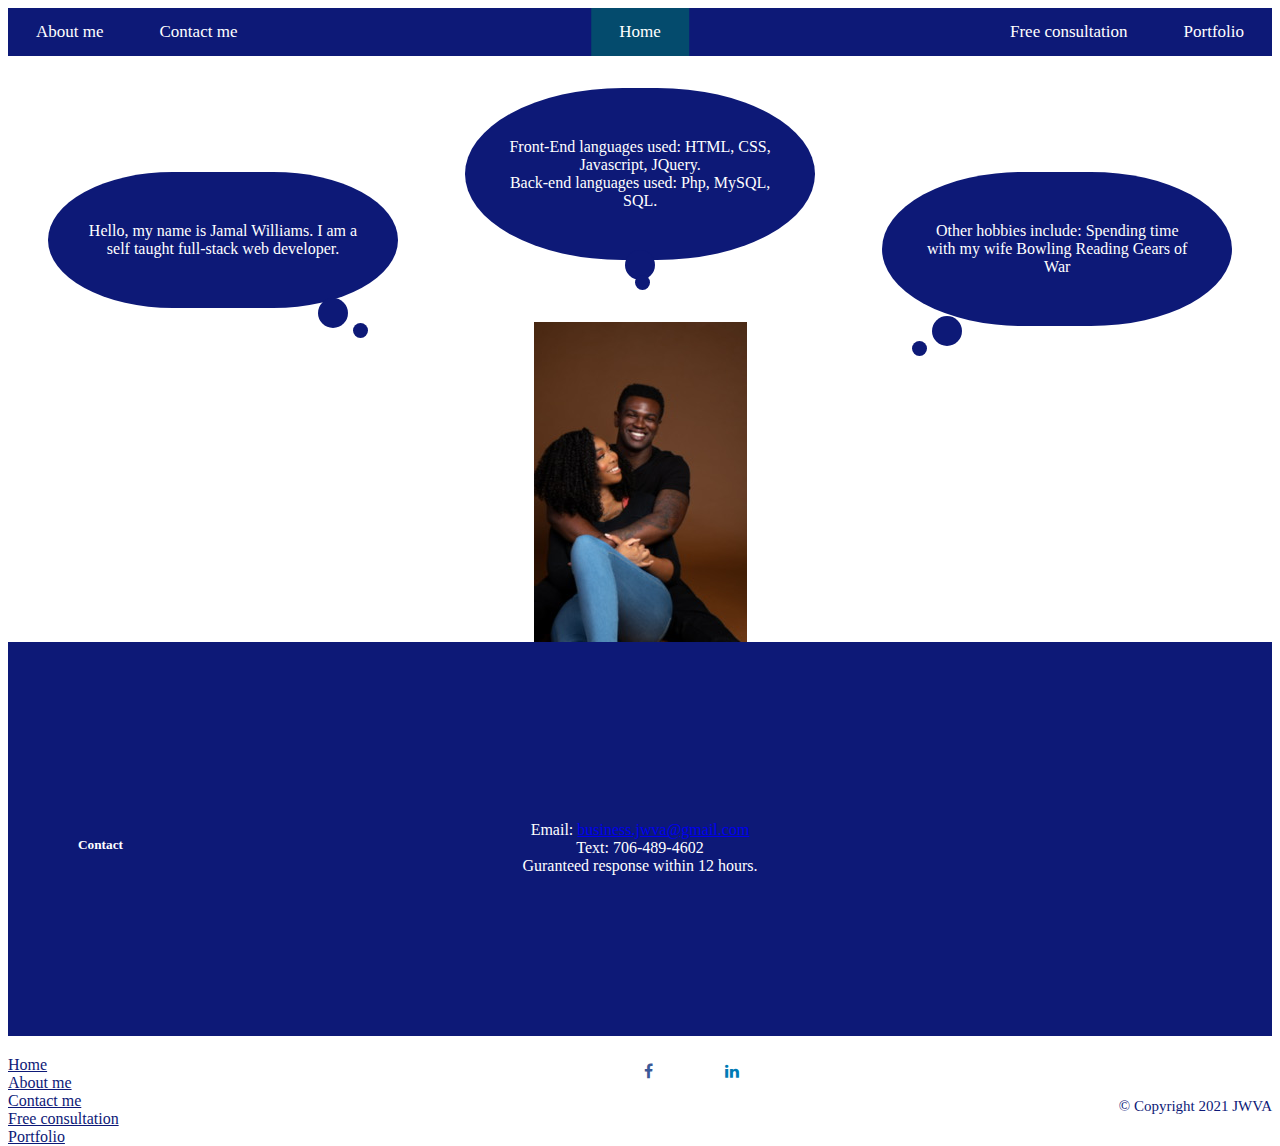
<file: AboutW.html>
<!DOCTYPE html>
<html lang="en">
	<head>
		<meta charset="utf-8" name ="viewport"
 		content="width=device-width, initial-
 		scale=1">
 		<title>Jamalwows</title>
 		<link rel="stylesheet" type="text/css" href="styles.css">
    <script src="script.js">
    </script>
 	</head>

 <body>







<!-- Top navigation -->
<div class="topnav">

  <!-- Centered link -->
  <div class="topnav-centered">
    <a href="index.html#home" id="home" class="active">Home</a>
  </div>

  <!-- Left-aligned links (default) -->
  <a href="#about">About me</a>
  <a href="#contactme">Contact me</a>

  <!-- Right-aligned links -->
  <div class="topnav-right">
    <a href="https://forms.gle/tqAKfhdsKxvcmemp8" target="_blank"
    >Free consultation</a>
    <a href="index.html#work">Portfolio</a>
  </div>

</div>


<div class="thoughts">

<blockquote class=> <p class="oval-thought"> Hello, my name is Jamal Williams. I am a self taught full-stack web developer. </p> </blockquote>


<blockquote class=> <p class="oval-thought1"> Front-End languages used: HTML, CSS, Javascript, JQuery. <br> Back-end languages used: Php, MySQL, SQL. </p> </blockquote>


<blockquote class=> <p class="oval-thought2"> Other hobbies include:
    Spending time with my wife
    Bowling
    Reading
    Gears of War

 </p> </blockquote>

</div>

<div> 


<img src="dsc_6631.JPG" alt="photo-of-me" class="baepic">
</div>

  <div class="contact">

      <h5 id="contactme">Contact </h5>

    <div class="info">

      <p> Email: <a href="mailto:business.jwva@gmail.com">business.jwva@gmail.com
            </a>
  
        <br> Text: 706-489-4602 
        <br> Guranteed response within 12 hours. 
      </p>
    </div>
  </div>


<div class="footerdiv">
  <footer>
<div class=footernav>

<a href="index.html#home">Home</a>
<a href="AboutW.html">About me</a>
<a href="mailto:business.jwva@gmail.com">Contact me</a>
<a href="https://forms.gle/tqAKfhdsKxvcmemp8" target="_blank"
    >Free consultation</a>
<a href="index.html#work">Portfolio</a>

 </div>







<div class="sociallinks">


<!-- Add icon library -->
<link rel="stylesheet" href="https://cdnjs.cloudflare.com/ajax/libs/font-awesome/4.7.0/css/font-awesome.min.css">

<!-- Add font awesome icons -->
<a href="https://www.facebook.com/JamalsWorld04" target="_blank" class="fa fa-facebook"></a>
<a href="https://www.linkedin.com/in/jamal-williamsworld/" target="_blank" class="fa fa-linkedin"></a>





<p class="copyright"><span>&#169;</span> Copyright 2021 JWVA </p>

</div>
</div>

</footer>
</file>
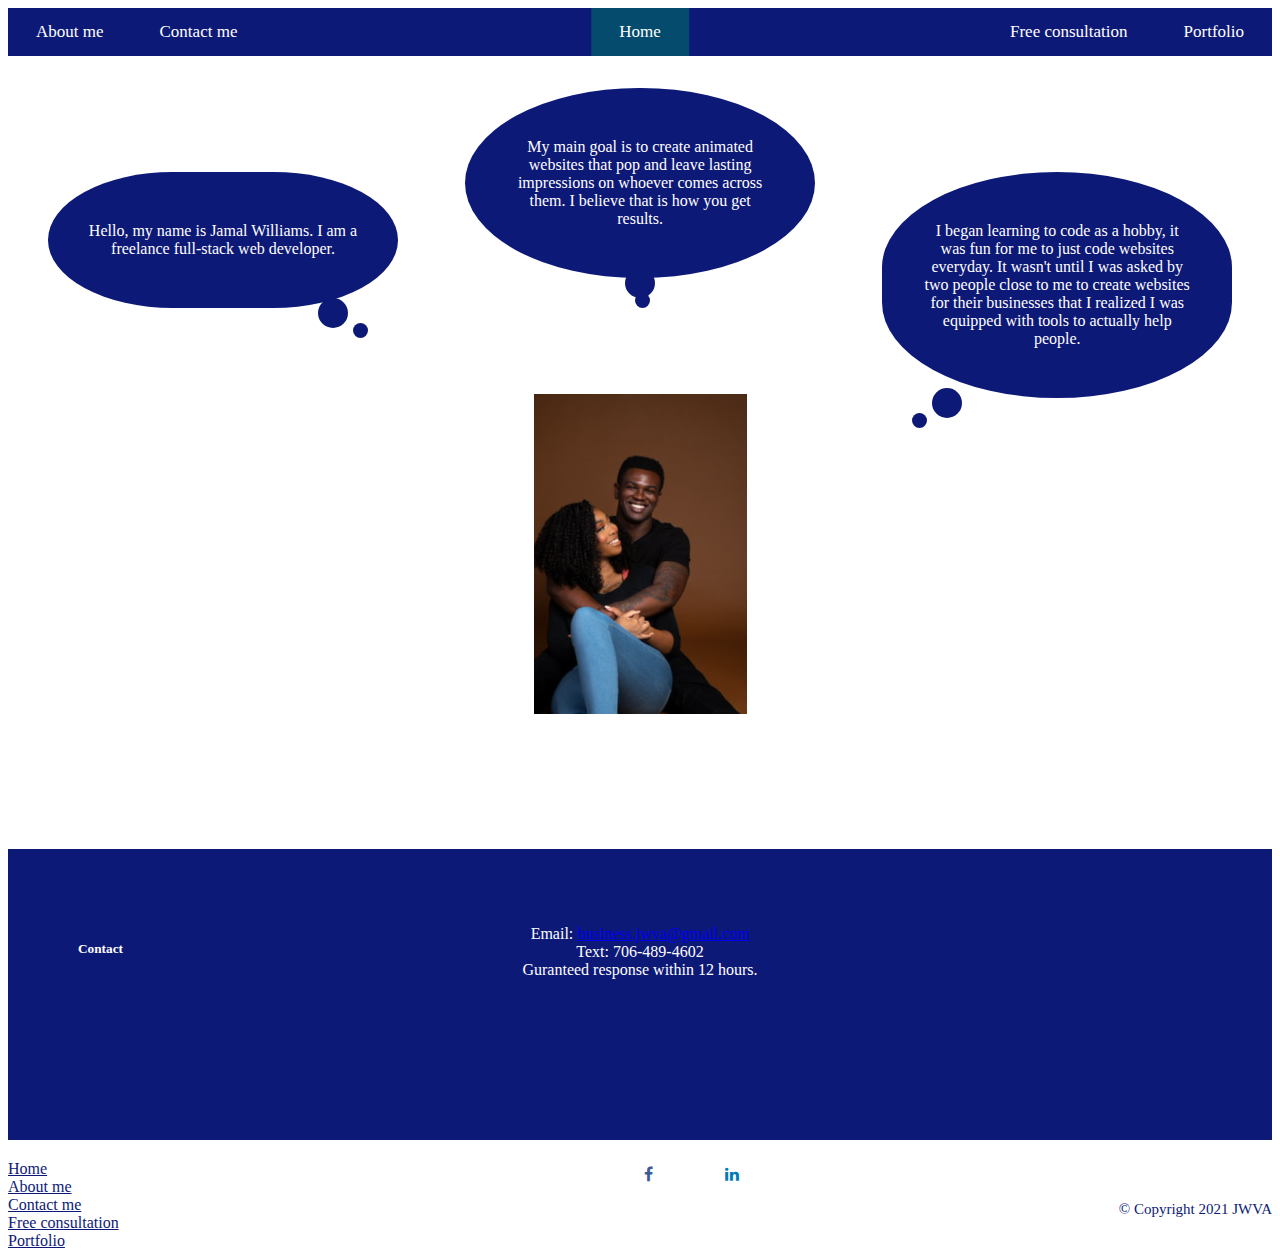
<file: JamalsWorld/AboutW.html>
<!DOCTYPE html>
<html lang="en">
	<head>
		<meta charset="utf-8" name ="viewport"
 		content="width=device-width, initial-
 		scale=1">
 		<title>About freelance fullstack developer - Jamal's World of Websites</title>
 		<link rel="stylesheet" href="styles.css">
 	</head>

 <body>







<!-- Top navigation -->
<div class="topnav">

  <!-- Centered link -->
  <div class="topnav-centered">
    <a href="index.html" id="home" class="active">Home</a>
  </div>

  <!-- Left-aligned links (default) -->
  <a href="AboutW.html">About me</a>
  <a href="#contactme">Contact me</a>

  <!-- Right-aligned links -->
  <div class="topnav-right">
    <a href="https://forms.gle/tqAKfhdsKxvcmemp8" target="_blank"
    >Free consultation</a>
    <a href="index.html#work">Portfolio</a>
  </div>

</div>


<div class="thoughts">

<blockquote class=> <p class="oval-thought"> Hello, my name is Jamal Williams. I am a freelance full-stack web developer. </p> </blockquote>


<blockquote class=> <p class="oval-thought1"> My main goal is to create animated websites that pop and leave lasting impressions on whoever comes across them. I believe that is how you get results. </p> </blockquote>


<blockquote class=> <p class="oval-thought2"> I began learning to code as a hobby, it was fun for me to just code websites everyday. It wasn't until I was asked by two people close to me to create websites for their businesses that I realized I was equipped with tools to actually help people.

 </p> </blockquote>

</div>

<div> 


<img src="Meandbaby.JPG" alt="photo-of-me" class="baepic">
</div>

  <div class="contact">

      <h5 id="contactme">Contact </h5>

    <div class="info">

      <p> Email: <a href="mailto:business.jwva@gmail.com">business.jwva@gmail.com
            </a>
  
        <br> Text: 706-489-4602 
        <br> Guranteed response within 12 hours. 
      </p>
    </div>
  </div>


<div class="footerdiv">
  <footer>
<div class=footernav>

<a href="index.html">Home</a>
<a href="AboutW.html">About me</a>
<a href="index.html#contactme">Contact me</a>
<a href="https://forms.gle/tqAKfhdsKxvcmemp8" target="_blank"
    >Free consultation</a>
<a href="index.html#work">Portfolio</a>

 </div>







<div class="sociallinks">


<!-- Add icon library -->
<link rel="stylesheet" href="https://cdnjs.cloudflare.com/ajax/libs/font-awesome/4.7.0/css/font-awesome.min.css">

<!-- Add font awesome icons -->
<a href="https://www.facebook.com/JamalsWorld04" target="_blank" class="fa fa-facebook"></a>
<a href="https://www.linkedin.com/in/jamal-williamsworld/" target="_blank" class="fa fa-linkedin"></a>





<p class="copyright"><span>&#169;</span> Copyright 2021 JWVA </p>

</div>
</div>

</footer>

</div>
</body>
</html>
</file>
<file: styles.css>
body {
  font-family: lucida sans unicode;
}

html {
  scroll-behavior: smooth;
}


.header-grid {
	display: grid;
	grid-template-columns: 40% 15% 45%;
	background-color: #0D1977;
	color: white;
	padding-bottom: 25px;

}

.container2 {
  grid-template-columns: 50% 50%;
}

.intro-grid{
	display: grid;
	grid-template-columns: 45% 55% ;
}

@media screen and (max-width: 700px) {
	.intro-grid {
		display: block;
		margin-bottom: 48rem;
	}
}



.tabp {
  color: #0D1977;
}


/* Style Tab */
.tab {
  float: left;
  border: 1px solid black;
  background-color: #0D1977;
  width: 30%;
  height: 300px;
}



/* Style the buttons inside the tab */
.tab button {
  display: block;
  background-color: inherit;
  color: white;
  padding: 22px 16px;
  width: 100%;
  border: none;
  outline: none;
  text-align: left;
  cursor: pointer;
  font-size: 17px;
}

/* Change background color of buttons on hover */
.tab button:hover {
  background-color: #044B6D;
}

/* Create an active/current "tab button" class */
.tab button.active {
  background-color: #044B6D;
}

/* Style the tab content */
.tabcontent {
  float: left;
  padding: 0px 12px;

  width: 50%;
  border-left: none;
  height: 300px;
  display: none;
  color: #044B6D;
}


/* Clear floats after the tab */
.clearfix::after {
  content: "";
  clear: both;
  display: ;
}





.who {
	margin-top: 7rem;
	padding-right: 2rem;


}

/* Add a black background color to the top navigation */
.topnav {
  position: relative;
  background-color: #0D1977;
  overflow: hidden;
}

/* Style the links inside the navigation bar */
.topnav a {
  float: left;
  color: white;
  text-align: center;
  padding: 14px 28px;
  text-decoration: none;
  font-size: 17px;
  position: sticky;
}

/* Change the color of links on hover */
.topnav a:hover {
  background-color: #044B6D;
  color: white;
}

/* Add a color to the active/current link */
.topnav a.active {
  background-color: #044B6D;
  color: white;
}


/* Centered section inside the top navigation */
.topnav-centered a {
  float: none;
  position: absolute;
  top: 50%;
  left: 50%;
  transform: translate(-50%, -50%);
}

/* Right-aligned section inside the top navigation */
.topnav-right {
  float: right;
}

/* Responsive navigation menu - display links on top of each other instead of next to each other (for mobile devices) */
@media screen and (max-width: 600px) {
  .topnav a, .topnav-right {
    float: none;
    display: block;
  }

  .topnav-centered a {
    position: relative;
    top: 0;
    left: 0;
    transform: none;
  }
}


/* The sticky class is added to the navbar with JS when it reaches its scroll position */
.sticky {
  position: fixed;
  top: 0;
  width: 100%;
}

/* Add some top padding to the page content to prevent sudden quick movement (as the navigation bar gets a new position at the top of the page (position:fixed and top:0) */
.sticky + .content {
  padding-top: 60px;
}


@media screen and (max-width: 600px) {
  .header-grid {
    display: block;
  }
}



.button {
  background-color: #008A00;
  border: none;
  color: white;
  padding: 10px 20px;
  text-align: center;
  text-decoration: none;
  display: inline-block;
  margin: 4px 2px;
  cursor: pointer;
  border-radius: 16px;
  box-shadow: 0 9px #999;
  font-size: 24px;
}

.buttonh {
  background-color: #008A00;
  border: none;
  color: white;
  padding: 10px 20px;
  text-align: center;
  text-decoration: none;
  display: inline-block;
  margin: 4px 2px;
  cursor: pointer;
  border-radius: 16px;
  margin-top: 1px;
  transition: all 0.5s;
  font-size: 24px;
  box-shadow: 0 9px #999;
}

.buttonh span {
	cursor: pointer;
	display: inline-block;
	transition: 0.5s;
	position: relative;
}

.buttonh span:after {
	content: '\00bb';
	position: absolute;
	opacity: 0;
	top: 0;
	right: -20px;
	transition: 0.5s;
}

.buttonh:hover span {
	padding-right: 25px;
}

.buttonh:hover span:after {
	opacity: 1;
	right: 0;
}

.whatIdo {
	margin-bottom: 1px;
  margin-top: 6rem;
  text-align: center;
}



.contactbutton {
	margin-left: 3rem;
	margin-top: 10px;
}

.button:hover {background-color: #005200}

.buttonh:hover {background-color: #005200}

.button1:hover {background-color: #0D1977}

.button:active {
  background-color: #005200;
  box-shadow: 0 5px #666;
  transform: translateY(4px);
}

.buttonh:active {
  background-color: #005200;
  box-shadow: 0 5px #666;
  transform: translateY(4px);
}

.button1:active {
  background-color: #0D1977;
  box-shadow: 0 5px #666;
  transform: translateY(4px);
}

.ComputerPic {
	height: auto;
	width: 100%;
	max-width: 150px;
	padding: 15px;
	opacity: 50%;
	transition:opacity 0.8s
}

.ComputerPic:hover {
	opacity:100%;
	transition:opacity 0.5s
}

.TabletPic {
	height: auto;
	width: 100%;
	max-width: 150px;
	padding: 15px;
	opacity: 50%;
	transition:opacity 0.8s
}

.TabletPic:hover {
	opacity:100%;
	transition:opacity 0.5s
}

.PhonePic {
	height: auto;
	width: 100%;
	max-width: 150px;
	padding: 15px;
	opacity: 50%;
	transition:opacity 0.8s
}

.PhonePic:hover {
	opacity:100%;
	transition:opacity 0.5s
}

.welcome {
	margin-left: 1rem;
  margin-top: 5rem;
  text-align: center;

}


.what {
	margin-left: 7rem;
}

.contactinfo {
	margin-right: 200px;
}

.description {
	border: 1px solid black;
	
}


.contact {
	background-color: #0D1977;
  background-size: cover;
	color: white;
	padding: 70px;
  display: grid;
}

#myDIV {
	overflow: scroll;
	width: 100%;
}

.mySlides {
  height: auto;
  max-width: 50%;
}

.footernav {
	padding-top: 20px;
	margin-bottom: 2px;
  color: #0D1977;
}

.footernav a {
  display: block;
  color: #0D1977;

}

.sociallinks {
	text-align: center;
	margin-top: -100px;
  margin-left: 100px;

}

.copyright {
	text-align: right;
	margin-top: -30px;
	margin-bottom: 10px;
  color: #0D1977;
  font-size: 15px;
}

.fa-facebook {
  background: white;
  color: #3B5998;
}

.fa-linkedin {
  background: white;
  color: #007bb5;
}

.fa {
  padding: 15px;
  font-size: 30px;
  width: 50px;
  height: 50px;
  text-decoration: none;
  margin-top: 0px;
  border-radius: 50%;
  border:;

}

.fa-linkedin:hover {
  opacity: 0.7;
  background: #007bb5;
  color: white;

}

.fa-facebook:hover {
  opacity: 0.7;
  background: #3B5998;
  color: white;

}

@media screen and (max-width: 600px) {
  .footerdiv {
    display: block;
  }
}

#contactme {
  margin-top: 125px;
}

.info {
  text-align: center;
  margin-top:-70px;
  margin-bottom: 75px;
}

.links {
  color: white;
}

#work {
  color: #0D1977;
}

.portshift {
  text-align: center;
  margin-left: 15.3rem;
}


.workback {
  margin: 50px;
}

.logoimg {
  margin-left: -8px;
  margin-top: 5px;
}

.logomid {
  height: 300px;
  width: 300px;
}

.baepic {
  height: auto;
  max-width: 100%;
  display: block;
  margin-left: auto;
  margin-right: auto;
  margin-top: -100px;
  
}

.oval-thought {
  position:relative;
  width:270px;
  height: auto;
  max-width: 100%;
  padding:50px 40px;
  margin:1em auto 80px;
  text-align:center;
  color:#fff;
  background:#0D1977;
  /* css3 */
  background:-webkit-gradient(linear, 0 0, 0 100%, from(#2e88c4), to(#075698));
  background:-moz-linear-gradient(#2e88c4, #075698);
  background:-o-linear-gradient(#2e88c4, #075698);
  background:linear-gradient(#2e88c4, #075698);
  /*s
  NOTES:
  -webkit-border-radius:220px 120px; // produces oval in safari 4 and chrome 4
  -webkit-border-radius:220px / 120px; // produces oval in chrome 4 (again!) but not supported in safari 4
  Not correct application of the current spec, therefore, using longhand to avoid future problems with webkit corrects this
  */
  -webkit-border-top-left-radius:220px 120px;
  -webkit-border-top-right-radius:220px 120px;
  -webkit-border-bottom-right-radius:220px 120px;
  -webkit-border-bottom-left-radius:220px 120px;
  -moz-border-radius:220px / 120px;
  border-radius:220px / 120px;
}

.oval-thought1 {
  position:relative;
  width:270px;
  height: auto;
  max-width: 100%;
  padding:50px 40px;
  margin:1em auto 80px;
  text-align:center;
  color:#fff;
  background:#0D1977;
  /* css3 */
  background:-webkit-gradient(linear, 0 0, 0 100%, from(#2e88c4), to(#075698));
  background:-moz-linear-gradient(#2e88c4, #075698);
  background:-o-linear-gradient(#2e88c4, #075698);
  background:linear-gradient(#2e88c4, #075698);
  /*
  NOTES:
  -webkit-border-radius:220px 120px; // produces oval in safari 4 and chrome 4
  -webkit-border-radius:220px / 120px; // produces oval in chrome 4 (again!) but not supported in safari 4
  Not correct application of the current spec, therefore, using longhand to avoid future problems with webkit corrects this
  */
  -webkit-border-top-left-radius:220px 120px;
  -webkit-border-top-right-radius:220px 120px;
  -webkit-border-bottom-right-radius:220px 120px;
  -webkit-border-bottom-left-radius:220px 120px;
  -moz-border-radius:220px / 120px;
  border-radius:220px / 120px;
}


.oval-thought2 {
  position:relative;
  width:270px;
  height: auto;
  max-width: 100%;
  padding:50px 40px;
  margin:1em auto 80px;
  text-align:center;
  color:#fff;
  background:#0D1977;
  /* css3 */
  background:-webkit-gradient(linear, 0 0, 0 100%, from(#2e88c4), to(#075698));
  background:-moz-linear-gradient(#2e88c4, #075698);
  background:-o-linear-gradient(#2e88c4, #075698);
  background:linear-gradient(#2e88c4, #075698);
  /*
  NOTES:
  -webkit-border-radius:220px 120px; // produces oval in safari 4 and chrome 4
  -webkit-border-radius:220px / 120px; // produces oval in chrome 4 (again!) but not supported in safari 4
  Not correct application of the current spec, therefore, using longhand to avoid future problems with webkit corrects this
  */
  -webkit-border-top-left-radius:220px 120px;
  -webkit-border-top-right-radius:220px 120px;
  -webkit-border-bottom-right-radius:220px 120px;
  -webkit-border-bottom-left-radius:220px 120px;
  -moz-border-radius:220px / 120px;
  border-radius:220px / 120px;

}

.oval-thought, .oval-thought1 , .oval-thought2  {
  font-size:1em;
  background: #0D1977;
}

.oval-thought, .oval-thought2 {
  margin-top: 100px;
}

/* creates the larger circle */
.oval-thought:before {
  content:"";
  position:absolute;
  bottom:-20px;
  right: 50px;
  width:30px;
  height:30px;
  background:#0D1977;
  /* css3 */
  -webkit-border-radius:30px;
  -moz-border-radius:30px;
  border-radius:30px;
}

.oval-thought1:before {
  content:"";
  position:absolute;
  bottom:-20px;
  right:160px;
  width:30px;
  height:30px;
  background:#0D1977;
  /* css3 */
  -webkit-border-radius:30px;
  -moz-border-radius:30px;
  border-radius:30px;
}

.oval-thought2:before {
  content:"";
  position:absolute;
  bottom:-20px;
  left:50px;
  width:30px;
  height:30px;
  background:#0D1977;
  /* css3 */
  -webkit-border-radius:30px;
  -moz-border-radius:30px;
  border-radius:30px;
}

/* creates the smaller circle */
.oval-thought:after {
  content:"";
  position:absolute;
  bottom:-30px;
  right:30px;
  width:15px;
  height:15px;
  background:#0D1977;
  /* css3 */
  -webkit-border-radius:15px;
  -moz-border-radius:15px;
  border-radius:15px;
}

.oval-thought1:after {
   content:"";
  position:absolute;
  bottom:-30px;
  left: 170px;
  width:15px;
  height:15px;
  background:#0D1977;
  /* css3 */
  -webkit-border-radius:15px;
  -moz-border-radius:15px;
  border-radius:15px;
}

.oval-thought2:after {
   content:"";
  position:absolute;
  bottom:-30px;
  left:30px;
  width:15px;
  height:15px;
  background:#0D1977;
  /* css3 */
  -webkit-border-radius:15px;
  -moz-border-radius:15px;
  border-radius:15px;
}

.thoughts {
  display: grid;
  grid-template-columns: 33% 33% 33%;
}

.ctacontact {
  color: white;
  text-decoration: none;
}

.ctacontact1 {
  color: white;
}
</file>
<file: JamalsWorld/styles.css>
body {
  font-family: lucida sans unicode;
  font-size: 16px;
}

html {
  scroll-behavior: smooth;
}

.view {
  color: #0D1977;
  padding-left: 60px;
}


.header-grid {
	display: grid;
	grid-template-columns: 40% 15% 45%;
	background-color: #0D1977;
	color: white;
	padding-bottom: 25px;

}

.intro-grid{
	display: grid;
	grid-template-columns: 50% 50%;
  padding-bottom: 25px;
  margin-bottom: 20px;
	
}



.tabp {
  color: #0D1977;
}


/* Style Tab */
.tab {
  float: left;
  border: 1px solid black;
  background-color: #0D1977;
  width: 30%;
  height: 300px;
}



/* Style the buttons inside the tab */
.tab button {
  display: block;
  background-color: inherit;
  color: white;
  padding: 22px 16px;
  width: 100%;
  border: none;
  outline: none;
  text-align: left;
  cursor: pointer;
  font-size: 17px;
}

/* Change background color of buttons on hover */
.tab button:hover {
  background-color: #044B6D;
}

/* Create an active/current "tab button" class */
.tab button.active {
  background-color: #044B6D;
}

/* Style the tab content */
.tabcontent {
  float: left;
  padding: 0px 12px;
  border: 1px solid #ccc;
  width: 50%;
  border-left: none;
  height: 300px;
  display: none;
  color: #044B6D;
  margin-bottom: 100px;
}


/* Clear floats after the tab */
.clearfix::after {
  content: "";
  clear: both;
  display: ;
}



.who {
	margin-top: 7rem;
  margin-left: 5rem;

}

/* Add a black background color to the top navigation */
.topnav {
  position: relative;
  background-color: #0D1977;
  overflow: hidden;
}

/* Style the links inside the navigation bar */
.topnav a {
  float: left;
  color: white;
  text-align: center;
  padding: 14px 28px;
  text-decoration: none;
  font-size: 17px;
  position: sticky;
}

/* Change the color of links on hover */
.topnav a:hover {
  background-color: #044B6D;
  color: white;
}

/* Add a color to the active/current link */
.topnav a.active {
  background-color: #044B6D;
  color: white;
}


/* Centered section inside the top navigation */
.topnav-centered a {
  float: none;
  position: absolute;
  top: 50%;
  left: 50%;
  transform: translate(-50%, -50%);
}

/* Right-aligned section inside the top navigation */
.topnav-right {
  float: right;
}

/* Responsive navigation menu - display links on top of each other instead of next to each other (for mobile devices) */
@media screen and (max-width: 600px) {
  .topnav a, .topnav-right {
    float: none;
    display: block;
  }

  .topnav-centered a {
    position: relative;
    top: 0;
    left: 0;
    transform: none;
  }
}


/* The sticky class is added to the navbar with JS when it reaches its scroll position */
.sticky {
  position: fixed;
  top: 0;
  width: 100%;
}

/* Add some top padding to the page content to prevent sudden quick movement (as the navigation bar gets a new position at the top of the page (position:fixed and top:0) */
.sticky + .content {
  padding-top: 60px;
}


@media screen and (max-width: 600px) {
  .header-grid {
    display: block;
  }
}





@media screen and (max-width: 600px) {
  .intro-grid {
    display: block;
  }
}


.button {
  background-color: #008A00;
  border: none;
  color: white;
  padding: 10px 20px;
  text-align: center;
  text-decoration: none;
  display: inline-block;
  margin: 4px 2px;
  cursor: pointer;
  border-radius: 16px;
  box-shadow: 0 9px #999;
  font-size: 24px;
}

.buttonh {
  background-color: #008A00;
  border: none;
  color: white;
  padding: 10px 20px;
  text-align: center;
  text-decoration: none;
  display: inline-block;
  margin: 4px 2px;
  cursor: pointer;
  border-radius: 16px;
  margin-top: 1px;
  transition: all 0.5s;
  font-size: 24px;
  box-shadow: 0 9px #999;
}

.buttonh span {
	cursor: pointer;
	display: inline-block;
	transition: 0.5s;
	position: relative;
}

.buttonh span:after {
	content: '\00bb';
	position: absolute;
	opacity: 0;
	top: 0;
	right: -20px;
	transition: 0.5s;
}

.buttonh:hover span {
	padding-right: 25px;
}

.buttonh:hover span:after {
	opacity: 1;
	right: 0;
}

.whatIdo {
	margin-bottom: 1px;
  margin-top: 6rem;
  text-align: center;
}



.contactbutton {
	margin-left: 3rem;
	margin-top: 10px;
}

.button:hover {background-color: #005200}

.buttonh:hover {background-color: #005200}

.button1:hover {background-color: #0D1977}

.button:active {
  background-color: #005200;
  box-shadow: 0 5px #666;
  transform: translateY(4px);
}

.buttonh:active {
  background-color: #005200;
  box-shadow: 0 5px #666;
  transform: translateY(4px);
}

.button1:active {
  background-color: #0D1977;
  box-shadow: 0 5px #666;
  transform: translateY(4px);
}

.phonePic {
	height: auto;
  width: 100%;
  max-width: 150px;
	padding: 15px;
	transition:opacity 0.8s
}

.phonePic:hover {
	-ms-transform: scale(2.0); /* IE 9 */
  -webkit-transform: scale(2.0); /* Safari 3-8 */
  transform: scale(2.0); 
}


.tabPic {
  height: auto;
  width: 100%;
  max-width: 150px;
  padding: 15px;
  transition:opacity 0.8s
}

.tabPic:hover {
  -ms-transform: scale(2.5); /* IE 9 */
  -webkit-transform: scale(2.5); /* Safari 3-8 */
  transform: scale(2.5); 
}


.computerPic {
  height: auto;
  width: 100%;
  max-width: 150px;
  padding: 15px;
  transition:opacity 0.8s
}

.computerPic:hover {
  transform: scale(4.0); 
}


.welcome {
	margin-left: 1rem;
  margin-top: 5rem;
  text-align: center;

}


.what {
	margin-left: 7rem;
}



.description {
	border: 1px solid black;
	
}


.contact {
	background-color: #0D1977;
  background-size: cover;
	color: white;
	padding: 70px;
  display: grid;
  margin-top: 135px;
}

#myDIV {
	overflow: scroll;
	width: 100%;
}

.footernav {
	padding-top: 20px;
	margin-bottom: 1px;
  color: #0D1977;
}

.footernav a {
  display: block;
  color: #0D1977;

}

.sociallinks {
	text-align: center;
	margin-top: -100px;
  margin-left: 100px;

}

.copyright {
	text-align: right;
	margin-top: -30px;
	margin-bottom: 10px;
  color: #0D1977;
  font-size: 15px;
}

.fa-facebook {
  background: white;
  color: #3B5998;
}

.fa-linkedin {
  background: white;
  color: #007bb5;
}

.fa {
  padding: 15px;
  font-size: 30px;
  width: 50px;
  height: 50px;
  text-decoration: none;
  margin-top: 0px;
  border-radius: 50%;
  border:;

}

.fa-linkedin:hover {
  opacity: 0.7;
  background: #007bb5;
  color: white;

}

.fa-facebook:hover {
  opacity: 0.7;
  background: #3B5998;
  color: white;

}

@media screen and (max-width: 600px) {
  .footerdiv {
    display: block;
  }
}

#work {
  color: #0D1977;
}

.info {
  text-align: center;
  margin-top:-70px;
  margin-bottom: 75px;
}

.links {
  color: white;
}

.Slide {
display: none;
}
.portpic {
vertical-align: middle;
width: 100%;
height: 400px;
}
.slideContainer {
max-width: 600px;
position: relative;
margin: auto;
}
.prevBtn,
.nextBtn {
position: absolute;
top: 50%;
width: auto;
padding: 10px;
background-color: #0D1977;
color: white;
font-weight: bolder;
font-size: 18px;
}
.nextBtn {
right: 0;
}
.Caption {
color: #0D1977;
font-weight: bold;
text-decoration: underline;
font-size: 25px;
padding:
width: 100%;
text-align: center;
}





@media screen and (max-width: 600px) {
  .slideContainer {
    margin-top: 750px;
  }
}



.logoimg {
  margin-left: -8px;
  margin-top: 5px;
}

.logomid {
  height: 300px;
  width: 300px;
}

.baepic {
  height: auto;
  max-width: 100%;
  display: block;
  margin-left: auto;
  margin-right: auto;
  margin-top: -100px;
  
}

.oval-thought {
  position:relative;
  width:270px;
  height: auto;
  max-width: 100%;
  padding:50px 40px;
  margin:1em auto 80px;
  text-align:center;
  color:#fff;
  background:#0D1977;
  /* css3 */
  background:-webkit-gradient(linear, 0 0, 0 100%, from(#2e88c4), to(#075698));
  background:-moz-linear-gradient(#2e88c4, #075698);
  background:-o-linear-gradient(#2e88c4, #075698);
  background:linear-gradient(#2e88c4, #075698);
  /*s
  NOTES:
  -webkit-border-radius:220px 120px; // produces oval in safari 4 and chrome 4
  -webkit-border-radius:220px / 120px; // produces oval in chrome 4 (again!) but not supported in safari 4
  Not correct application of the current spec, therefore, using longhand to avoid future problems with webkit corrects this
  */
  -webkit-border-top-left-radius:220px 120px;
  -webkit-border-top-right-radius:220px 120px;
  -webkit-border-bottom-right-radius:220px 120px;
  -webkit-border-bottom-left-radius:220px 120px;
  -moz-border-radius:220px / 120px;
  border-radius:220px / 120px;
}

.oval-thought1 {
  position:relative;
  width:270px;
  height: auto;
  max-width: 100%;
  padding:50px 40px;
  margin:1em auto 80px;
  text-align:center;
  color:#fff;
  background:#0D1977;
  /* css3 */
  background:-webkit-gradient(linear, 0 0, 0 100%, from(#2e88c4), to(#075698));
  background:-moz-linear-gradient(#2e88c4, #075698);
  background:-o-linear-gradient(#2e88c4, #075698);
  background:linear-gradient(#2e88c4, #075698);
  /*
  NOTES:
  -webkit-border-radius:220px 120px; // produces oval in safari 4 and chrome 4
  -webkit-border-radius:220px / 120px; // produces oval in chrome 4 (again!) but not supported in safari 4
  Not correct application of the current spec, therefore, using longhand to avoid future problems with webkit corrects this
  */
  -webkit-border-top-left-radius:220px 120px;
  -webkit-border-top-right-radius:220px 120px;
  -webkit-border-bottom-right-radius:220px 120px;
  -webkit-border-bottom-left-radius:220px 120px;
  -moz-border-radius:220px / 120px;
  border-radius:220px / 120px;
}


.oval-thought2 {
  position:relative;
  width:270px;
  height: auto;
  max-width: 100%;
  padding:50px 40px;
  margin:1em auto 80px;
  text-align:center;
  color:#fff;
  background:#0D1977;
  /* css3 */
  background:-webkit-gradient(linear, 0 0, 0 100%, from(#2e88c4), to(#075698));
  background:-moz-linear-gradient(#2e88c4, #075698);
  background:-o-linear-gradient(#2e88c4, #075698);
  background:linear-gradient(#2e88c4, #075698);
  /*
  NOTES:
  -webkit-border-radius:220px 120px; // produces oval in safari 4 and chrome 4
  -webkit-border-radius:220px / 120px; // produces oval in chrome 4 (again!) but not supported in safari 4
  Not correct application of the current spec, therefore, using longhand to avoid future problems with webkit corrects this
  */
  -webkit-border-top-left-radius:220px 120px;
  -webkit-border-top-right-radius:220px 120px;
  -webkit-border-bottom-right-radius:220px 120px;
  -webkit-border-bottom-left-radius:220px 120px;
  -moz-border-radius:220px / 120px;
  border-radius:220px / 120px;

}

.oval-thought, .oval-thought1 , .oval-thought2  {
  font-size:1em;
  background: #0D1977;
}

.oval-thought, .oval-thought2 {
  margin-top: 100px;
}

/* creates the larger circle */
.oval-thought:before {
  content:"";
  position:absolute;
  bottom:-20px;
  right: 50px;
  width:30px;
  height:30px;
  background:#0D1977;
  /* css3 */
  -webkit-border-radius:30px;
  -moz-border-radius:30px;
  border-radius:30px;
}

.oval-thought1:before {
  content:"";
  position:absolute;
  bottom:-20px;
  right:160px;
  width:30px;
  height:30px;
  background:#0D1977;
  /* css3 */
  -webkit-border-radius:30px;
  -moz-border-radius:30px;
  border-radius:30px;
}

.oval-thought2:before {
  content:"";
  position:absolute;
  bottom:-20px;
  left:50px;
  width:30px;
  height:30px;
  background:#0D1977;
  /* css3 */
  -webkit-border-radius:30px;
  -moz-border-radius:30px;
  border-radius:30px;
}

/* creates the smaller circle */
.oval-thought:after {
  content:"";
  position:absolute;
  bottom:-30px;
  right:30px;
  width:15px;
  height:15px;
  background:#0D1977;
  /* css3 */
  -webkit-border-radius:15px;
  -moz-border-radius:15px;
  border-radius:15px;
}

.oval-thought1:after {
   content:"";
  position:absolute;
  bottom:-30px;
  left: 170px;
  width:15px;
  height:15px;
  background:#0D1977;
  /* css3 */
  -webkit-border-radius:15px;
  -moz-border-radius:15px;
  border-radius:15px;
}

.oval-thought2:after {
   content:"";
  position:absolute;
  bottom:-30px;
  left:30px;
  width:15px;
  height:15px;
  background:#0D1977;
  /* css3 */
  -webkit-border-radius:15px;
  -moz-border-radius:15px;
  border-radius:15px;
}

.thoughts {
  display: grid;
  grid-template-columns: 33% 33% 33%;
}

.ctacontact {
  color: white;
  text-decoration: none;
}

.ctacontact1 {
  color: white;
}
</file>
